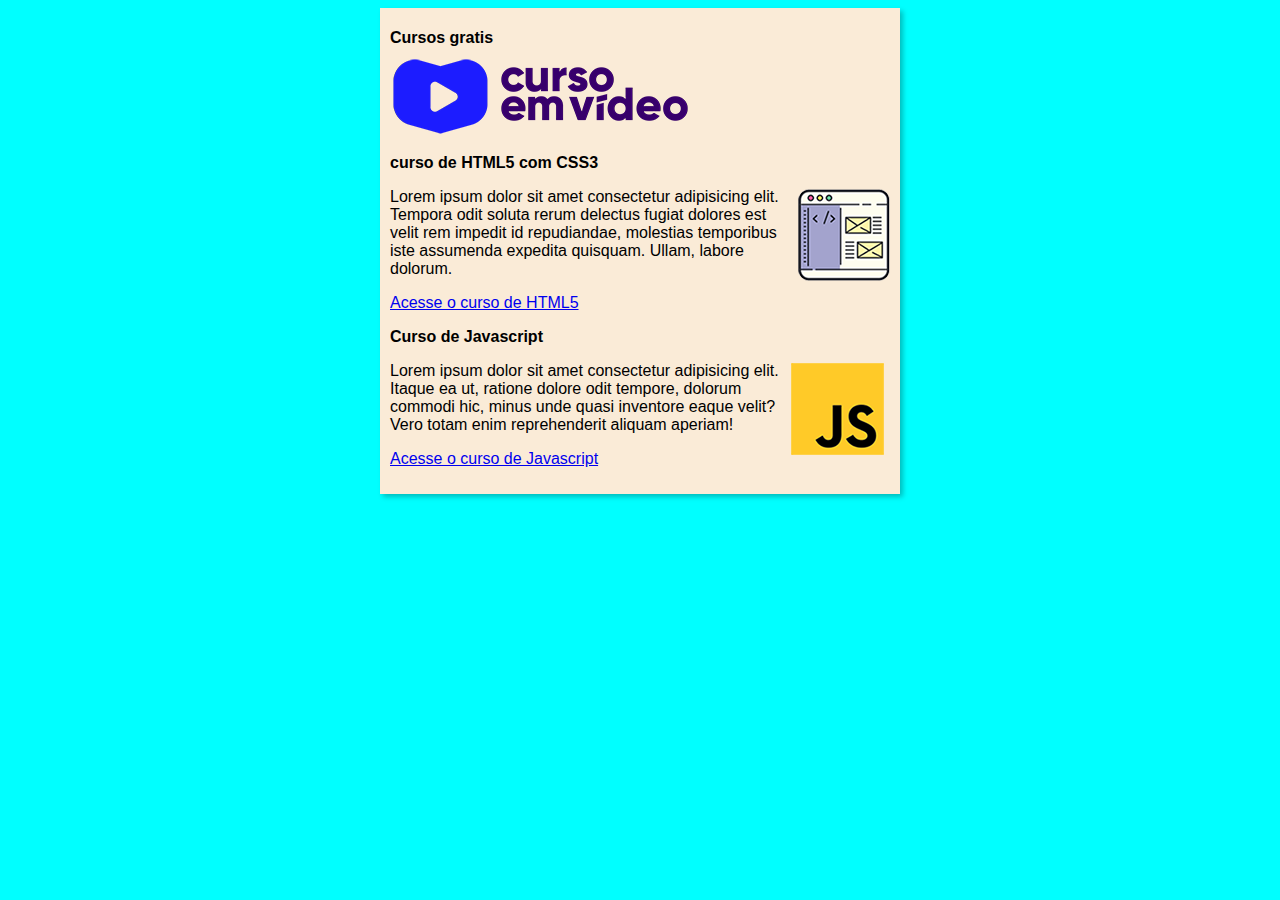
<file: index.html>
<!DOCTYPE html>
<html lang="pt-br">
<head>
    <meta charset="UTF-8">
    <meta name="viewport" content="width=device-width, initial-scale=1.0">
    <title>Titulo do site</title>
    <link rel="stylesheet" href="estilos/style.css">
</head>
<body>
    <main>
        <header>
            <h1>Cursos gratis</h1>
            <img src="Images/curso-em-video-cor.png" alt="Curso em video">
        </header>
        <article>
            <h2>curso de HTML5 com CSS3</h2>
            <img class = "lado" src="Images/curso-html-css.png" alt="Curso HTML5">
            <p>Lorem ipsum dolor sit amet consectetur adipisicing elit. Tempora odit soluta rerum delectus fugiat dolores est velit rem impedit id repudiandae, molestias temporibus iste assumenda expedita quisquam. Ullam, labore dolorum.</p>
            <p><a href="curso-html.html">Acesse o curso de HTML5</a></p>

        </article>
        <article>
            <h2>Curso de Javascript</h2>
            <img class= "lado" src="Images/curso-javascript.png" alt="Curso JS">
            <p>Lorem ipsum dolor sit amet consectetur adipisicing elit. Itaque ea ut, ratione dolore odit tempore, dolorum commodi hic, minus unde quasi inventore eaque velit? Vero totam enim reprehenderit aliquam aperiam!</p>
            <p><a href="curso-js.html">Acesse o curso de Javascript</a></p>
        </article>
    </main>
</body>
</html>
</file>
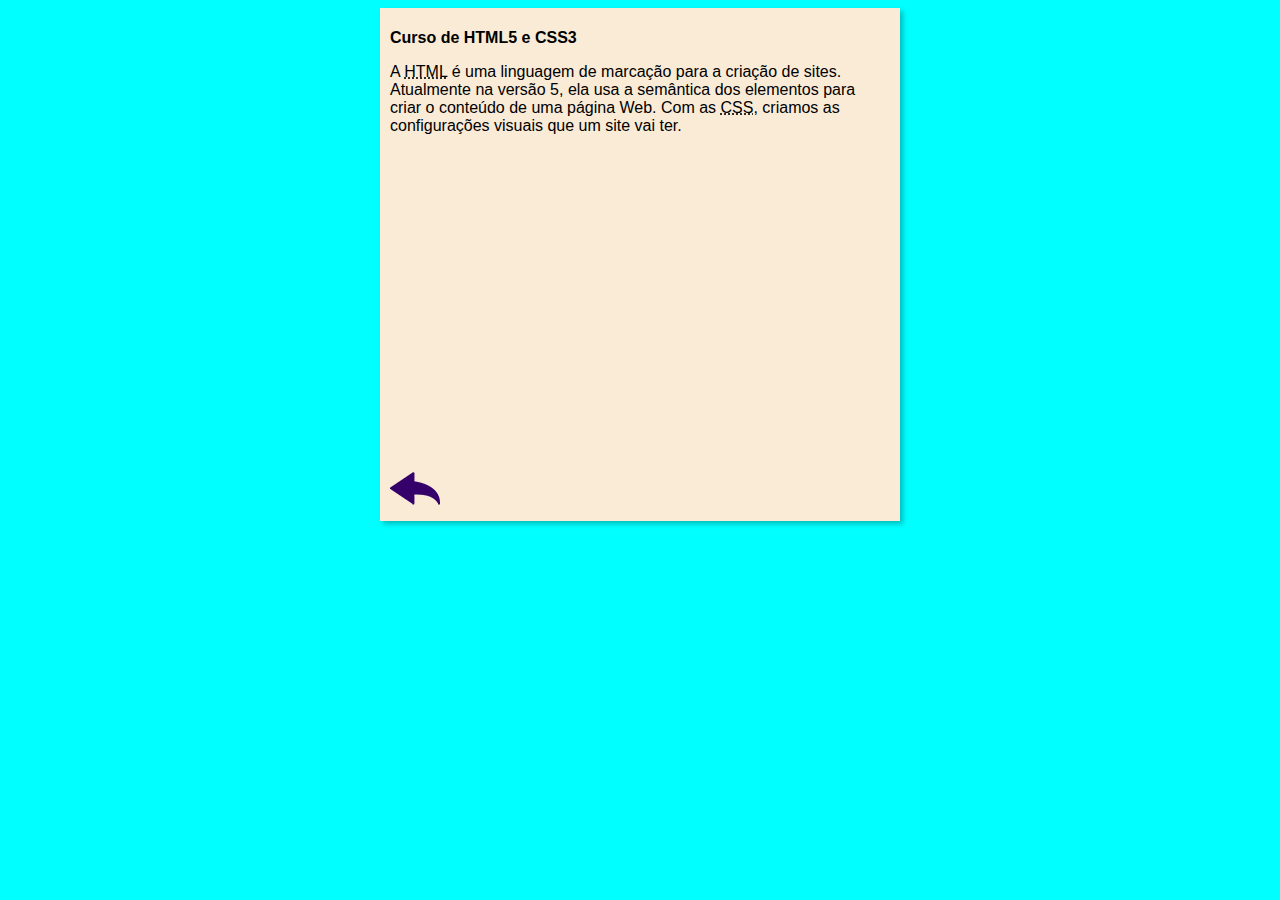
<file: curso-html.html>
<!DOCTYPE html>
<html lang="pt-br">
<head>
    <meta charset="UTF-8">
    <meta name="viewport" content="width=device-width, initial-scale=1.0">
    <title>Curso de HTML</title>
    <link rel="stylesheet" href="estilos/style.css">
</head>
<body>
    <main>
        <header>
            <h1>Curso de HTML5 e CSS3</h1>
        </header>
        <article>
            <p>A <abbr title="HyperText Markup Language">HTML</abbr> é uma linguagem de marcação para a criação de sites. Atualmente na versão 5, ela usa a semântica dos elementos para criar o conteúdo de uma página Web. Com as <abbr title="Cascading Style Sheets">CSS</abbr>, criamos as configurações visuais que um site vai ter.</p>

            <iframe width="500" height="315" src="https://www.youtube.com/embed/riSVzwlSnhw" frameborder="0" allow="accelerometer; autoplay; encrypted-media; gyroscope; picture-in-picture" allowfullscreen></iframe>

            <a href="index.html"><img src="Images/btn-back.png" alt="Voltar"></a>
            
        </article>
    </main>
</body>
</html>
</file>
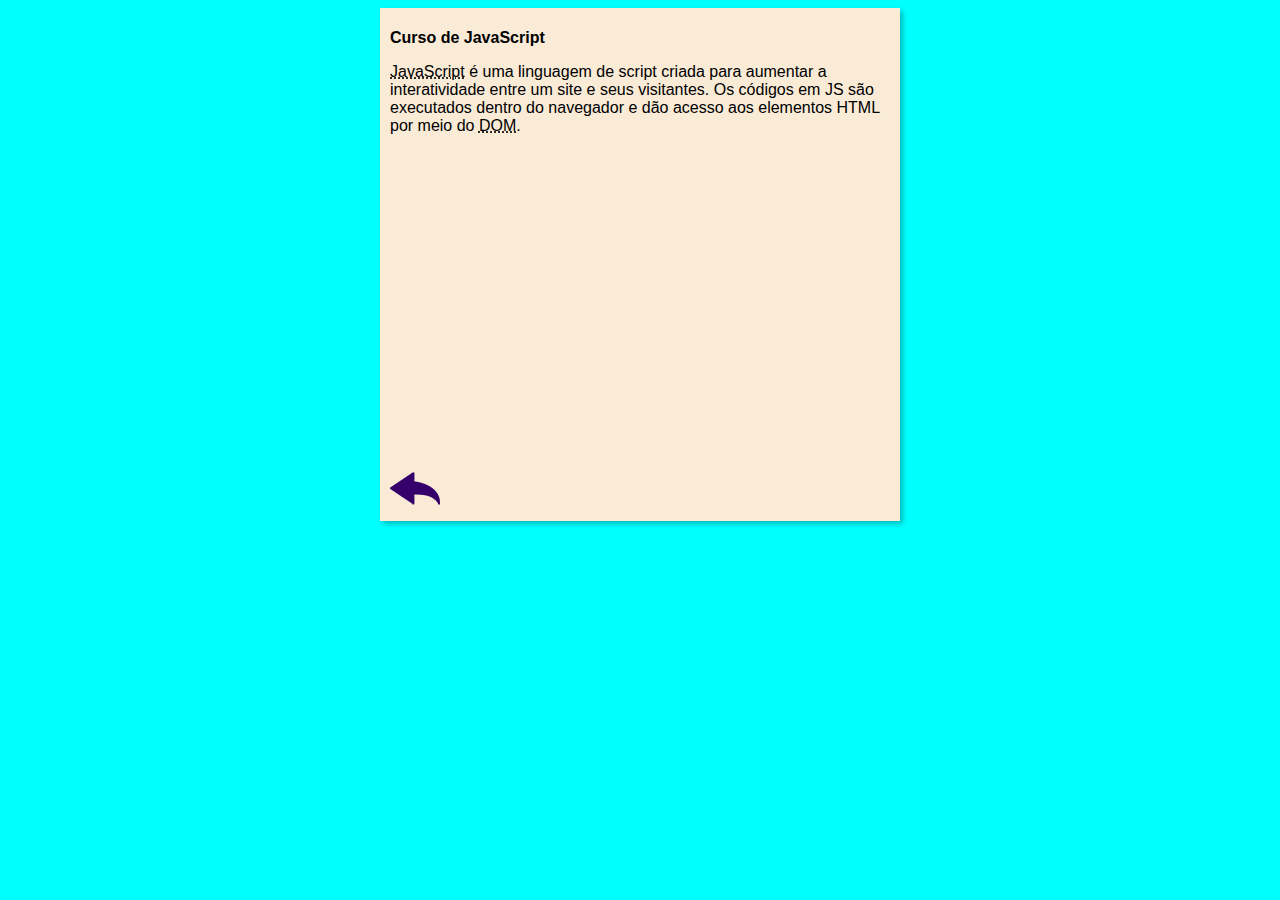
<file: curso-js.html>
<!DOCTYPE html>
<html lang="pt-br">
<head>
    <meta charset="UTF-8">
    <meta name="viewport" content="width=device-width, initial-scale=1.0">
    <title>Curso de JavaScript</title>
    <link rel="stylesheet" href="estilos/style.css">
</head>
<body>
    <main>
        <header>
            <h1>Curso de JavaScript</h1>
        </header>
        <article>
            <p><abbr title="JavaScript">JavaScript</abbr> é uma linguagem de script criada para aumentar a interatividade entre um site e seus visitantes. Os códigos em JS são executados dentro do navegador e dão acesso aos elementos HTML por meio do <abbr title="Document Object Model">DOM</abbr>.</p>

            <iframe width="500" height="315" src="https://www.youtube.com/embed/BXqUH86F-kA" frameborder="0" allow="accelerometer; autoplay; encrypted-media; gyroscope; picture-in-picture" allowfullscreen></iframe>

            <a href="index.html"><img src="Images/btn-back.png" alt="Voltar"></a>
        </article>
    </main>
</body>
</html>
</file>
<file: estilos/style.css>
* {
    font-family:Arial, Helvetica, sans-serif;
    font-size: 16px;
}

body{
    background-color: aqua;

}
main{
    background-color: antiquewhite;
    width: 500px;
    margin: auto;
    padding: 10px;
    box-shadow: 3px 3px 5px rgba(0, 0, 0, 0.259);
}
img.lado{
    float:right;
}
</file>
